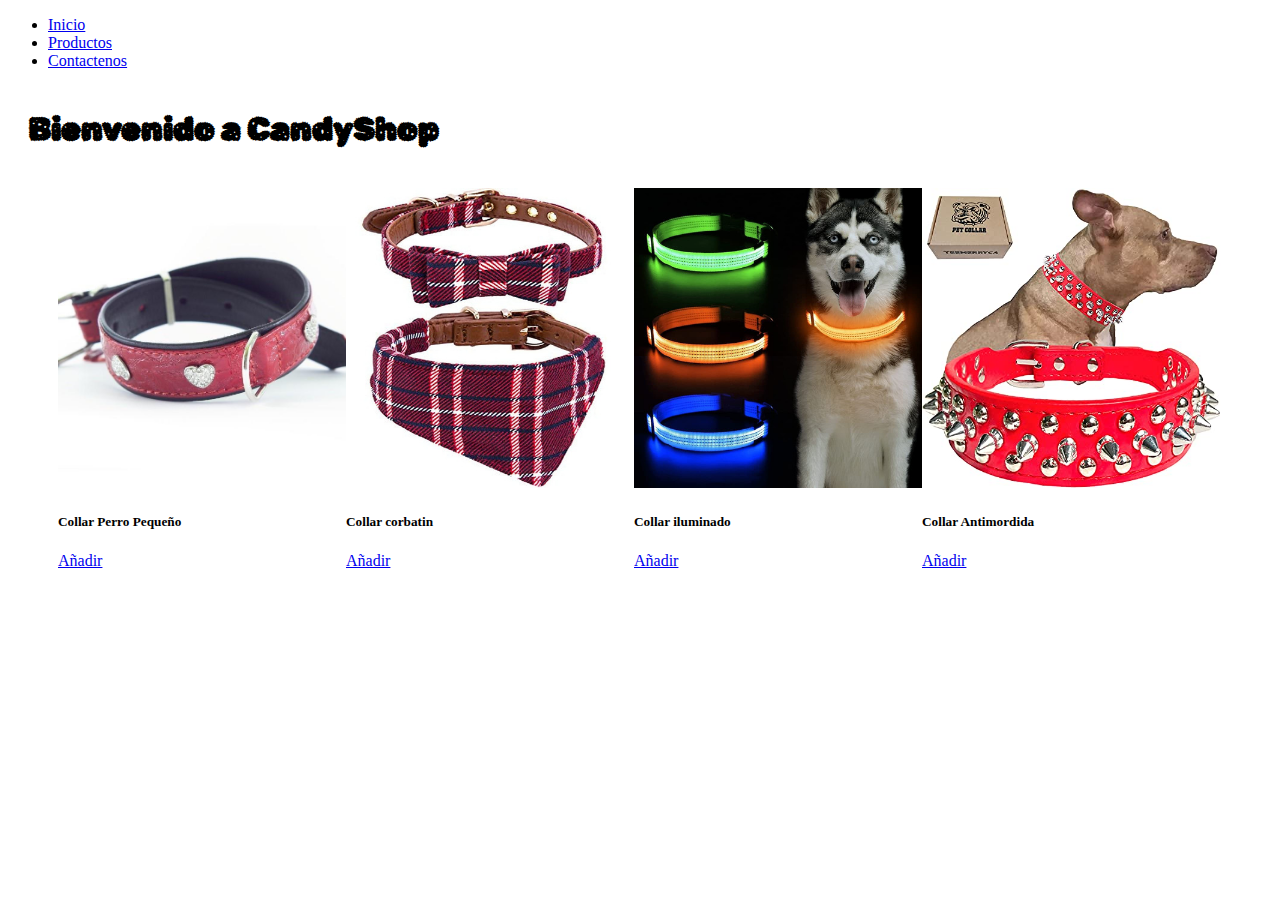
<file: index.html>
<!DOCTYPE html>
<html lang="en">
<head>
    <meta charset="UTF-8">
    <meta http-equiv="X-UA-Compatible" content="IE=edge">
    <meta name="viewport" content="width=device-width, initial-scale=1.0">
    <link href="https://fonts.googleapis.com/css2?family=Rubik+Gemstones&family=Satisfy&display=swap" rel="stylesheet">
    <link href="https://cdn.jsdelivr.net/npm/bootstrap@5.0.2/dist/css/bootstrap.min.css" rel="stylesheet" integrity="sha384-EVSTQN3/azprG1Anm3QDgpJLIm9Nao0Yz1ztcQTwFspd3yD65VohhpuuCOmLASjC" crossorigin="anonymous">
    <link rel="stylesheet" href="./style.css">
    <title>Document</title>
</head>
<body>

    <header>
        <ul class="nav justify-content-center">
            <li class="nav-item">
              <a class="nav-link active" aria-current="page" href="#">Inicio</a>
            </li>
            <li class="nav-item">
              <a class="nav-link" href="#">Productos</a>
            </li>
            <li class="nav-item">
              <a class="nav-link" href="#">Contactenos</a>
            </li>
            
          </ul>
    </header>
    <h1>Bienvenido a CandyShop</h1>

    <Section>
        <div class="card" style="width: 18rem;">
            <img src="./img/collar1.jpg" class="card-img-top" alt="Collar perro pequeño" height="300px>
            <div class="card-body">
              <h5 class="card-title">Collar Perro Pequeño</h5>
              <a href="./compras.html" class="btn btn-primary">Añadir</a>
            </div>
          </div>
          <div class="card" style="width: 18rem;">
            <img src="./img/collar2.jpg" class="card-img-top" alt="Collar perro pequeño" height="300px>
            <div class="card-body">
              <h5 class="card-title">Collar corbatin</h5>
              <a href="./compras.html" class="btn btn-primary">Añadir</a>
            </div>
          </div>
          <div class="card" style="width: 18rem;">
            <img src="./img/collar3.jpg" class="card-img-top" alt="Collar perro pequeño" height="300px>
            <div class="card-body">
              <h5 class="card-title">Collar iluminado</h5>
              <a href="./compras.html" class="btn btn-primary">Añadir</a>
            </div>
          </div>
          <div class="card" style="width: 18rem;">
            <img src="./img/collar4.jpg" class="card-img-top" alt="Collar perro pequeño" height="300px>
            <div class="card-body">
              <h5 class="card-title">Collar Antimordida</h5>
              <a href="./compras.html" class="btn btn-primary">Añadir</a>
            </div>
          </div>
    </Section>


    <!-- <script src="./app.js"></script> -->
</body>
</html>
</file>
<file: style.css>
section{

    display:flex;
    flex-direction: row;
    margin-left: 50px;
}

h1{
    margin-top: 40px;
    margin-bottom: 40px;
    margin-left: 20px;
    font-family: 'Rubik Gemstones', cursive;
}
</file>
